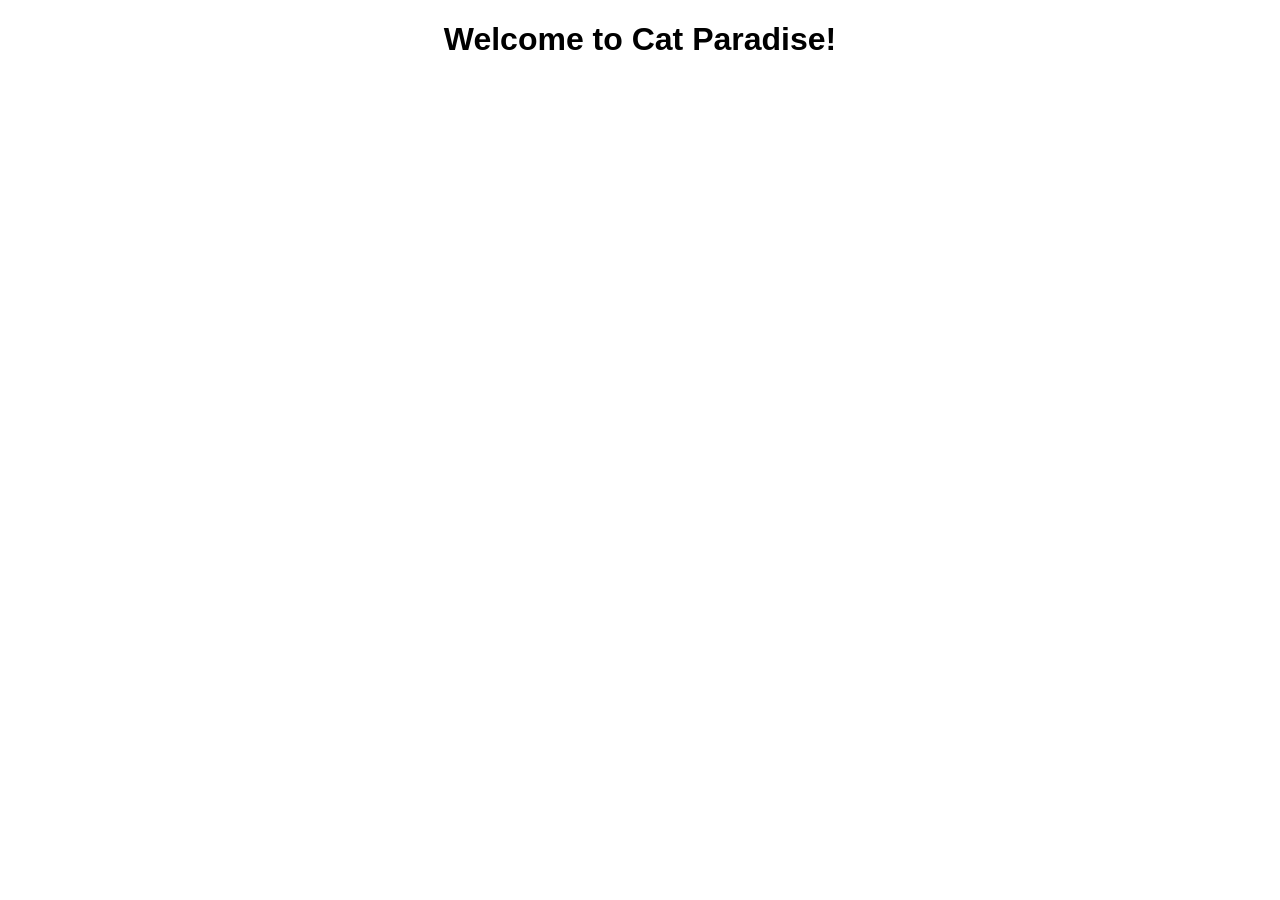
<file: index.html>
<!DOCTYPE html>
<html>
<head>
  <title>Cat Paradise</title>
  <link rel="stylesheet" href="style.css"> <!-- Link to your CSS file for styling -->
</head>
<body>
  <h1>Welcome to Cat Paradise!</h1>
  <div id="cat-container">
    <!-- Cat cards will be dynamically added here using JavaScript -->
  </div>

  <script src="script.js"></script> <!-- Link to your JavaScript file for fetching cat images and implementing infinite scrolling -->
</body>
</html>
</file>
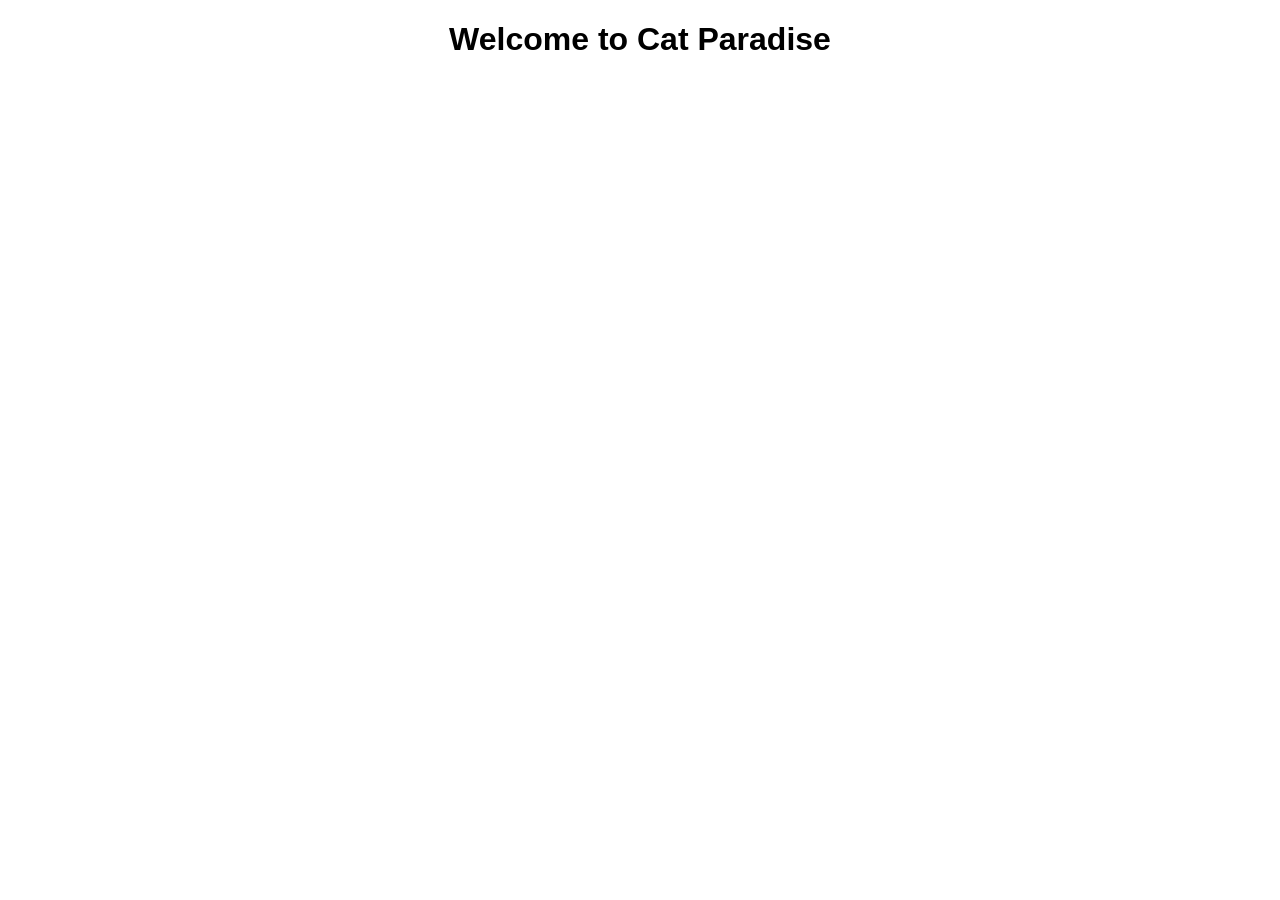
<file: purrfect-pics.html>
<!DOCTYPE html>
<html>
<head>
  <title>Cat Paradise</title>
  <link rel="stylesheet" href="style.css">
</head>
<body>
  <h1>Welcome to Cat Paradise</h1>
  <div id="cat-container"></div>

  <script src="script.js"></script>
</body>
</html>
</file>
<file: style.css>
body {
  font-family: Arial, sans-serif;
}

h1 {
  text-align: center;
}

#cat-container {
  margin: 0 auto;
  max-width: 800px;
  column-count: 3;
  column-gap: 1em;
}

.cat-card {
  break-inside: avoid-column;
  margin-bottom: 1em;
}

.cat-image {
  width: 100%;
  max-height: 200px;
  object-fit: cover;
}
</file>
